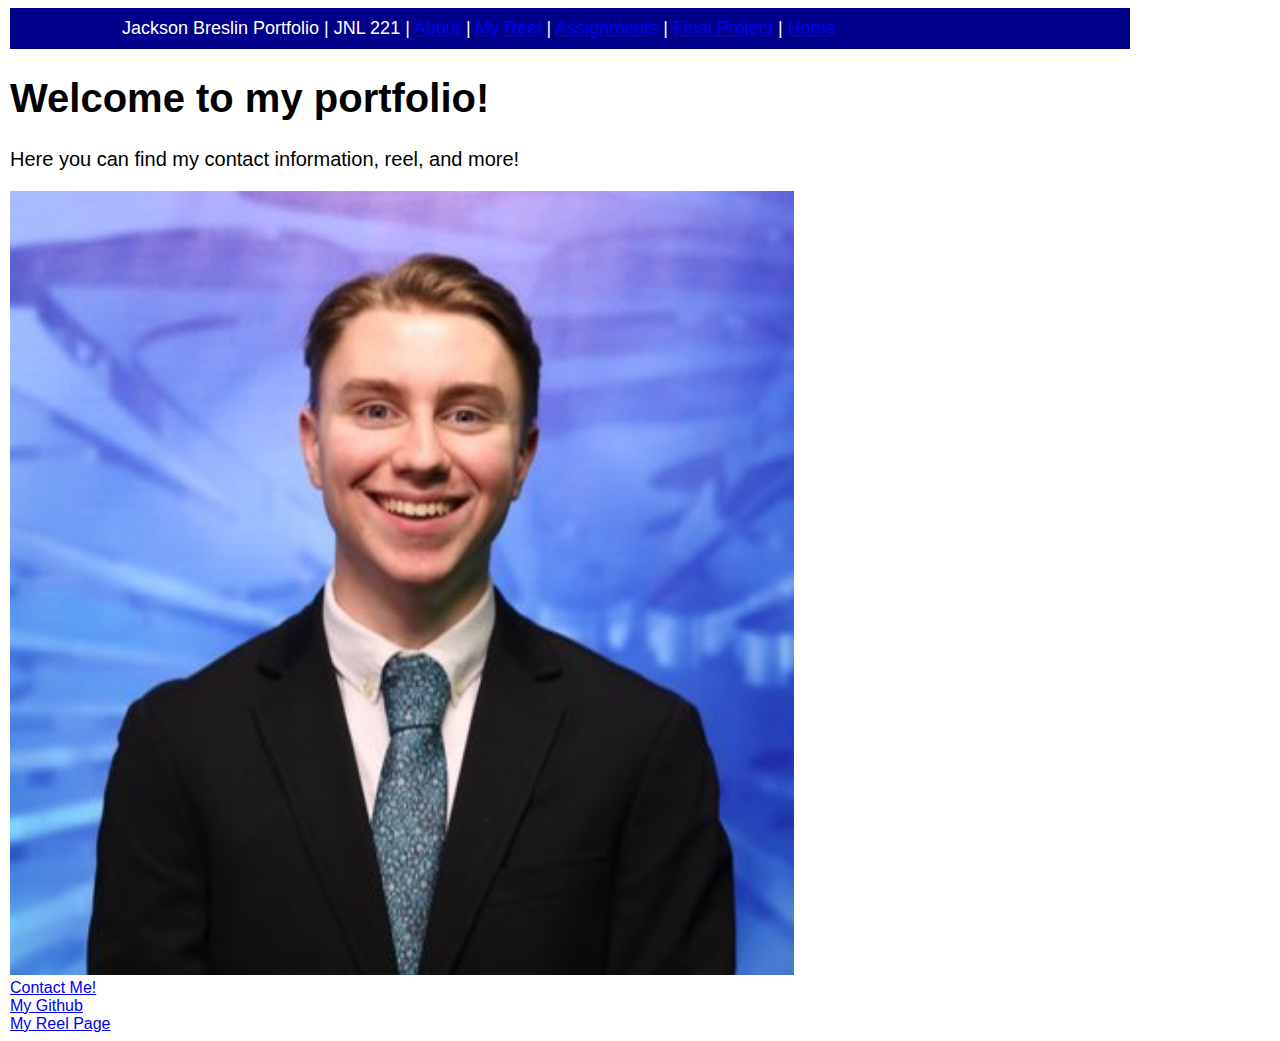
<file: index.html>
<!doctype html>
<html lang="en">
  <head>
    <meta charset="utf-8">

    <meta name="viewport" content="width=device-width, initial-scale=1">

    <link rel="stylesheet" href="main.css">

    <title>Jackson Breslin's Portfolio</title>
    

    <link href="https://cdn.jsdelivr.net/npm/bootstrap@5.2.2/dist/css/bootstrap.min.css" rel="stylesheet" integrity="sha384-Zenh87qX5JnK2Jl0vWa8Ck2rdkQ2Bzep5IDxbcnCeuOxjzrPF/et3URy9Bv1WTRi" crossorigin="anonymous">

  </head>
  <body>

    <!-- *********************************** -->
    <!-- Below is code for a header          -->
    <!-- *********************************** -->


    <div class="container">

      <div class="row">

        <header class="newheader">

          Jackson Breslin Portfolio |  JNL 221 |  <a href="aboutme/index.html">About</a>  | <a href="myreel/index.html">My Reel</a> | <a href="assignments/index.html">Assignments</a> |  <a href="../finalproject/index.html">Final Project</a> | <a href="../index.html" >Home</a>

        </header>

      </div>


      </div>

      <!-- *********************************** -->
      <!-- Below is code for headlines & text  -->
      <!-- *********************************** -->

     
      <div class="row">

        <div class="col">

          <h1>Welcome to my portfolio!</h1>

          
          <p>Here you can find my contact information, reel, and more!
          </p>

      <!-- *********************************** -->
      <!-- Below is code for an image          -->
      <!-- *********************************** -->

          <img src=photoofme.jpg alt="Jackson Breslin"/>

        
        </div>

      </div>

      <!-- *********************************** -->
      <!-- Below is how you create layout      -->
      <!-- *********************************** -->

      <div class="container text-center">
  
        <div class="row">

          <div class="col">
            <a href="mailto:jbreslin.04@gmail.com">Contact Me!</a>
          
    
          </div>

          <div class="col">
            <a href="https://github.com/jacksonbreslin">My Github</a>

          </div>


          <div class="col">
            <a href="myreel/index.html">My Reel Page<a

        

        </div>

      </div>


    <!-- *********************************** -->
    <!-- Below is required for bootstrap     -->
    <!-- *********************************** -->
    
    <script src="https://cdn.jsdelivr.net/npm/@popperjs/core@2.11.6/dist/umd/popper.min.js" integrity="sha384-oBqDVmMz9ATKxIep9tiCxS/Z9fNfEXiDAYTujMAeBAsjFuCZSmKbSSUnQlmh/jp3" crossorigin="anonymous"></script>

    <script src="https://cdn.jsdelivr.net/npm/bootstrap@5.2.2/dist/js/bootstrap.min.js" integrity="sha384-IDwe1+LCz02ROU9k972gdyvl+AESN10+x7tBKgc9I5HFtuNz0wWnPclzo6p9vxnk" crossorigin="anonymous"></script>

  </body>
</html>
</file>
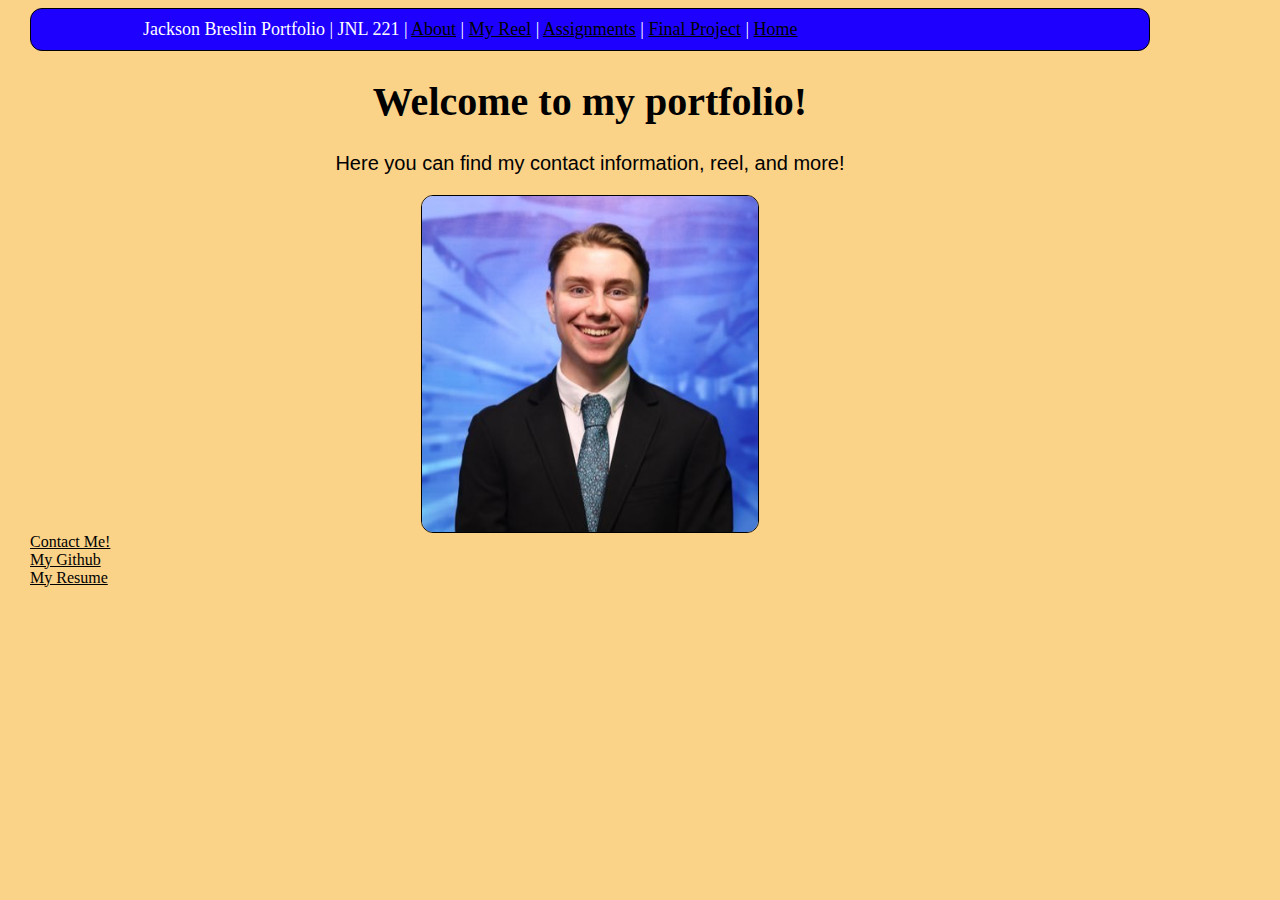
<file: meetjackson/index.html>
<!doctype html>
<html lang="en">
  <head>
    <meta charset="utf-8">

    <meta name="viewport" content="width=device-width, initial-scale=1">

    <link rel="stylesheet" href="main.css">

    <title>Jackson Breslin's Portfolio</title>
    

    <link href="https://cdn.jsdelivr.net/npm/bootstrap@5.2.2/dist/css/bootstrap.min.css" rel="stylesheet" integrity="sha384-Zenh87qX5JnK2Jl0vWa8Ck2rdkQ2Bzep5IDxbcnCeuOxjzrPF/et3URy9Bv1WTRi" crossorigin="anonymous">

  </head>
  <body>

    <!-- *********************************** -->
    <!-- Below is code for a header          -->
    <!-- *********************************** -->


    <div class="container">

      <div class="row">

        <header class="newheader">

          Jackson Breslin Portfolio |  JNL 221 |  <a href="aboutme/index.html">About</a>  | <a href="myreel/index.html">My Reel</a> | <a href="assignments/index.html">Assignments</a> |  <a href="finalproject/index.html">Final Project</a> | <a href="../index.html" >Home</a>

        </header>

      </div>


      </div>

      <!-- *********************************** -->
      <!-- Below is code for headlines & text  -->
      <!-- *********************************** -->

     
      <div class="row">

        <div class="col">
          

          <h1 class="roboto-slab">Welcome to my portfolio!</h1>

          
          <p class="anton-regular">Here you can find my contact information, reel, and more!
          </p>

      <!-- *********************************** -->
      <!-- Below is code for an image          -->
      <!-- *********************************** -->

          <img src=photoofme.jpg alt="Jackson Breslin"/>
        
        </div>

      </div>

      <!-- *********************************** -->
      <!-- Below is how you create layout      -->
      <!-- *********************************** -->

      <div class="container text-center">
  
        <div class="row">

          <div class="col">
            <a href="mailto:jbreslin.04@gmail.com">Contact Me!</a>
          
    
          </div>

          <div class="col">
            <a href="https://github.com/jacksonbreslin">My Github</a>

          </div>


          <div class="col">
            <a href="https://acrobat.adobe.com/id/urn:aaid:sc:VA6C2:01e39c19-766e-49da-a077-350dcce4d4f0">My Resume<a

        

        </div>

      </div>


    <!-- *********************************** -->
    <!-- Below is required for bootstrap     -->
    <!-- *********************************** -->
    
    <script src="https://cdn.jsdelivr.net/npm/@popperjs/core@2.11.6/dist/umd/popper.min.js" integrity="sha384-oBqDVmMz9ATKxIep9tiCxS/Z9fNfEXiDAYTujMAeBAsjFuCZSmKbSSUnQlmh/jp3" crossorigin="anonymous"></script>

    <script src="https://cdn.jsdelivr.net/npm/bootstrap@5.2.2/dist/js/bootstrap.min.js" integrity="sha384-IDwe1+LCz02ROU9k972gdyvl+AESN10+x7tBKgc9I5HFtuNz0wWnPclzo6p9vxnk" crossorigin="anonymous"></script>

  </body>
</html>
</file>
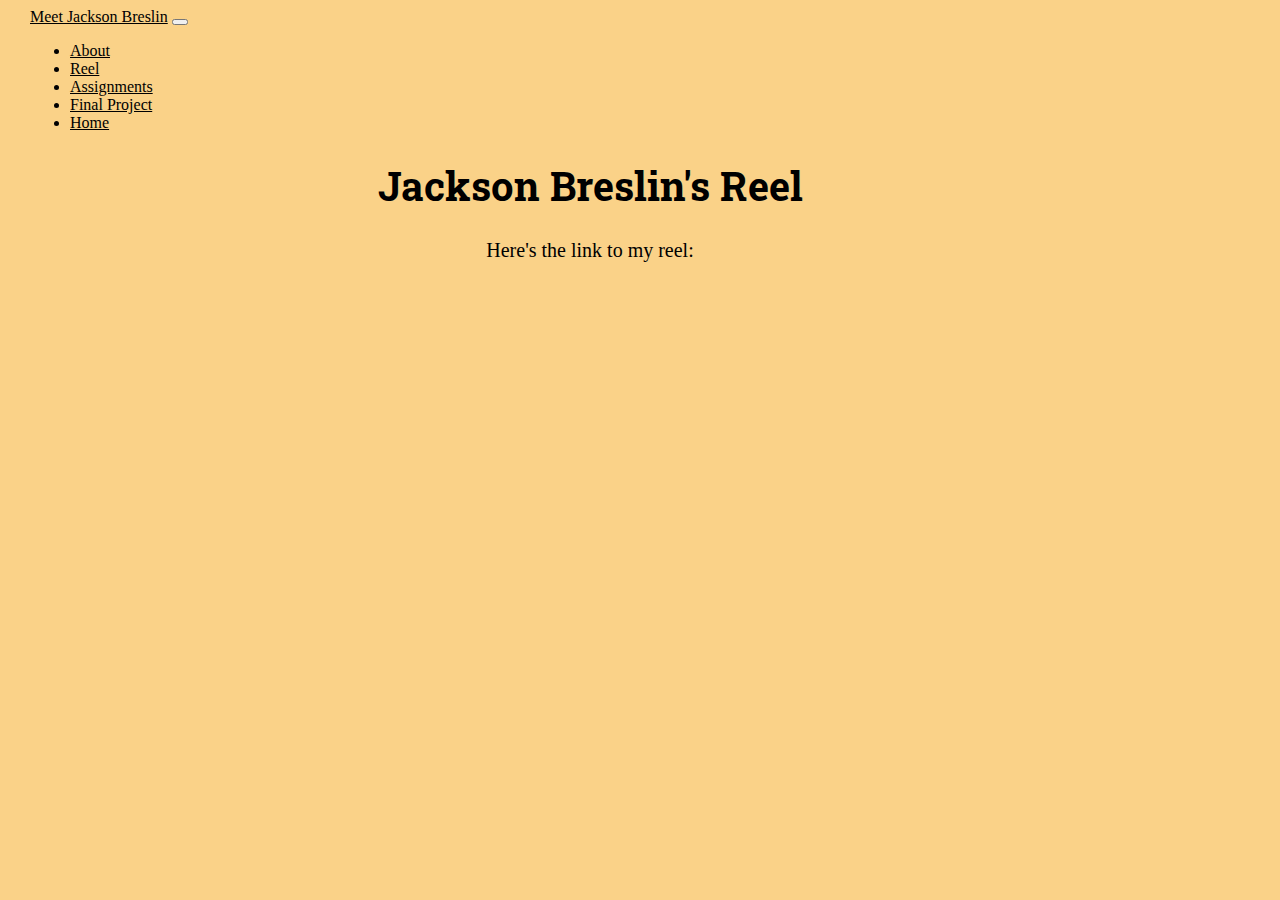
<file: meetjackson/myreel/index.html>
<!doctype html>
<html lang="en">
  <head>
    <meta charset="utf-8">

    <meta name="viewport" content="width=device-width, initial-scale=1">

    <link rel="stylesheet" href="../main.css">

    <title>Jackson Breslin's Reel</title>

    <link href="https://cdn.jsdelivr.net/npm/bootstrap@5.2.2/dist/css/bootstrap.min.css" rel="stylesheet" integrity="sha384-Zenh87qX5JnK2Jl0vWa8Ck2rdkQ2Bzep5IDxbcnCeuOxjzrPF/et3URy9Bv1WTRi" crossorigin="anonymous">

  </head>
  <body>

     <!-- Google Fonts -->
     <link rel="preconnect" href="https://fonts.googleapis.com">
     <link rel="preconnect" href="https://fonts.gstatic.com" crossorigin>
     <link href="https://fonts.googleapis.com/css2?family=Anton&family=Roboto+Slab:wght@400;700&display=swap" rel="stylesheet">
 

    <!-- *********************************** -->
    <!-- Below is code for a header          -->
    <!-- *********************************** -->
  <!-- Navbar -->
  <nav class="navbar navbar-expand-lg navbar-dark bg-primary">
    <div class="container-fluid">
      <a class="navbar-brand" href="#">Meet Jackson Breslin</a>
      <button class="navbar-toggler" type="button" data-bs-toggle="collapse" data-bs-target="#navbarSupportedContent">
        <span class="navbar-toggler-icon"></span>
      </button>
      <div class="collapse navbar-collapse" id="navbarSupportedContent">
        <ul class="navbar-nav me-auto mb-2 mb-lg-0">
          <li class="nav-item"><a class="nav-link active" href="../aboutme/index.html">About</a></li>
          <li class="nav-item"><a class="nav-link" href="../myreel/index.html">Reel</a></li>
          <li class="nav-item"><a class="nav-link" href="../assignments/index.html">Assignments</a></li>
          <li class="nav-item"><a class="nav-link" href="../finalproject/index.html">Final Project</a></li>
          <li class="nac-item"><a class="nav-link" href="../index_working.html">Home</a></li>
        </ul>
      </div>
    </div>
  </nav>
      <!-- *********************************** -->
      <!-- Below is code for headlines & text  -->
      <!-- *********************************** -->
      <div class="row">
        <div class="col">
            <h1 class="roboto-slab">Jackson Breslin's Reel</h1>
            <p class="anton-text">Here's the link to my reel:</p>
    
            <!-- Thumbnail image as link to YouTube video -->
            <a href="https://www.youtube.com/watch?v=N45g2SgOaFw" target="_blank">
                
            </a>
    
            <!-- Or directly embed the video -->
            <iframe width="829" height="466" src="https://www.youtube.com/embed/N45g2SgOaFw" title="Jackson Breslin | Reporter Reel 2024-2025" frameborder="0" allow="accelerometer; autoplay; clipboard-write; encrypted-media; gyroscope; picture-in-picture; web-share" referrerpolicy="strict-origin-when-cross-origin" allowfullscreen></iframe>
        </div>
    </div>
    
     
            
          <!-- *********************************** -->
      <!-- Below is code for an image          -->
      <!-- *********************************** -->

          

        
        </div>

      </div>

      <!-- *********************************** -->
      <!-- Below is how you create layout      -->
      <!-- *********************************** -->

      <div class="container text-center">
  
        <div class="row">

          <div class="col">
            
          
    
          </div>

          <div class="col">
            
          </div>


          
        
        </div>

      </div>


    <!-- *********************************** -->
    <!-- Below is required for bootstrap     -->
    <!-- *********************************** -->
    
    <script src="https://cdn.jsdelivr.net/npm/@popperjs/core@2.11.6/dist/umd/popper.min.js" integrity="sha384-oBqDVmMz9ATKxIep9tiCxS/Z9fNfEXiDAYTujMAeBAsjFuCZSmKbSSUnQlmh/jp3" crossorigin="anonymous"></script>

    <script src="https://cdn.jsdelivr.net/npm/bootstrap@5.2.2/dist/js/bootstrap.min.js" integrity="sha384-IDwe1+LCz02ROU9k972gdyvl+AESN10+x7tBKgc9I5HFtuNz0wWnPclzo6p9vxnk" crossorigin="anonymous"></script>

  </body>
</html>
</file>
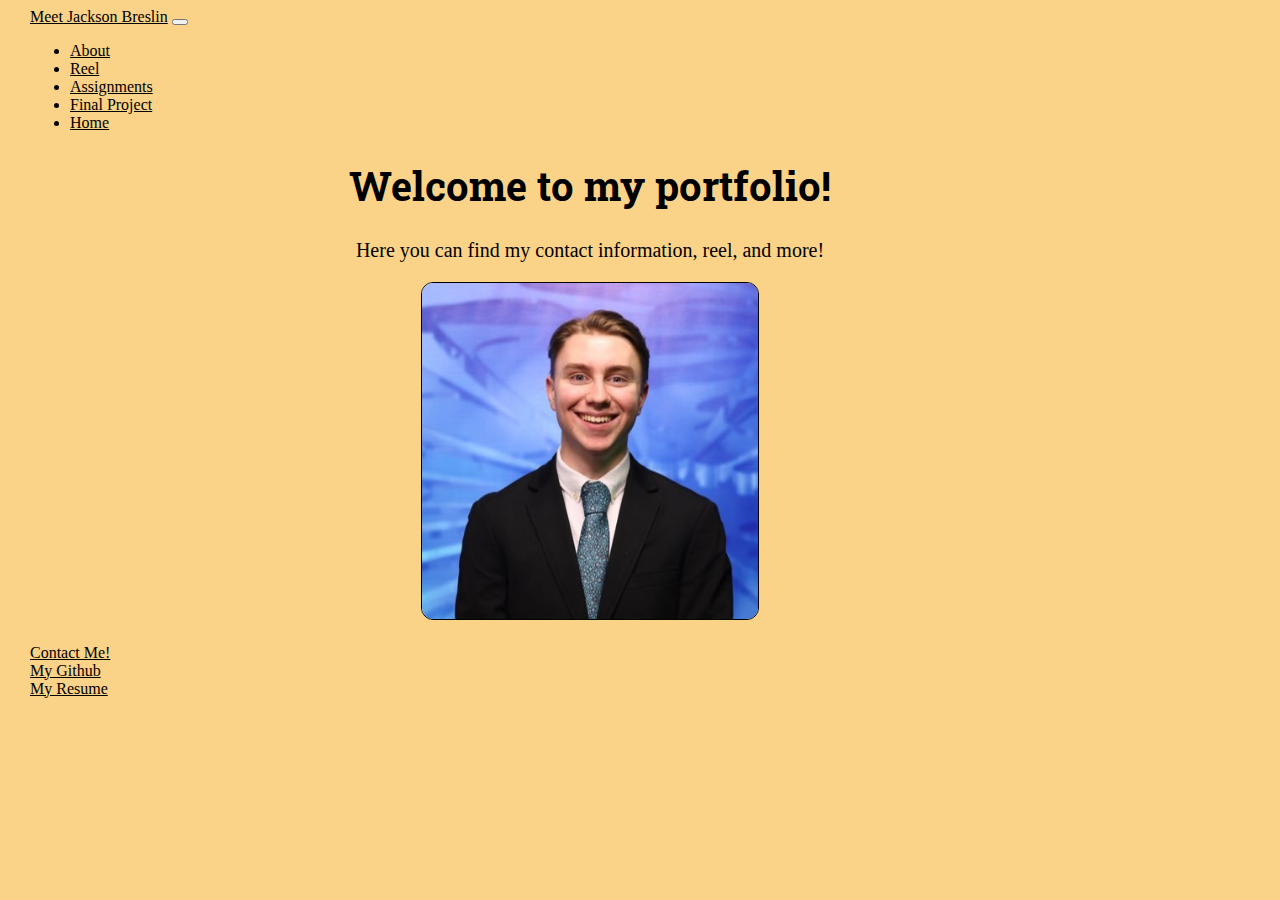
<file: meetjackson/index_working.html>
<!doctype html>
<html lang="en">
  <head>
    <meta charset="utf-8">
    <meta name="viewport" content="width=device-width, initial-scale=1">

    <title>Jackson Breslin's Portfolio</title>

    <!-- Google Fonts -->
    <link rel="preconnect" href="https://fonts.googleapis.com">
    <link rel="preconnect" href="https://fonts.gstatic.com" crossorigin>
    <link href="https://fonts.googleapis.com/css2?family=Anton&family=Roboto+Slab:wght@400;700&display=swap" rel="stylesheet">

    <!-- Your custom CSS -->
    <link rel="stylesheet" href="main.css">

    <!-- Bootstrap CSS -->
    <link href="https://cdn.jsdelivr.net/npm/bootstrap@5.2.2/dist/css/bootstrap.min.css" rel="stylesheet" integrity="sha384-Zenh87qX5JnK2Jl0vWa8Ck2rdkQ2Bzep5IDxbcnCeuOxjzrPF/et3URy9Bv1WTRi" crossorigin="anonymous">
  </head>
  <body>

    <!-- Navbar -->
    <nav class="navbar navbar-expand-lg navbar-dark bg-primary">
      <div class="container-fluid">
        <a class="navbar-brand" href="#">Meet Jackson Breslin</a>
        <button class="navbar-toggler" type="button" data-bs-toggle="collapse" data-bs-target="#navbarSupportedContent">
          <span class="navbar-toggler-icon"></span>
        </button>
        <div class="collapse navbar-collapse" id="navbarSupportedContent">
          <ul class="navbar-nav me-auto mb-2 mb-lg-0">
            <li class="nav-item"><a class="nav-link active" href="aboutme/index.html">About</a></li>
            <li class="nav-item"><a class="nav-link" href="myreel/index.html">Reel</a></li>
            <li class="nav-item"><a class="nav-link" href="assignments/index.html">Assignments</a></li>
            <li class="nav-item"><a class="nav-link" href="finalproject/index.html">Final Project</a></li>
            <li class="nac-item"><a class="nav-link" href="index_working.html">Home</a></li>
          </ul>
        </div>
      </div>
    </nav>

    <!-- Hero section -->
    <div class="container mt-5">
      <div class="row text-center">
        <div class="col">
          <h1 class="roboto-slab">Welcome to my portfolio!</h1>
          <p class="anton-text">Here you can find my contact information, reel, and more!</p>
          <img src="photoofme.jpg" alt="Jackson Breslin" class="img-fluid rounded">
        </div>
      </div>

 



      <!-- Placeholder/Content Blocks -->
      <div class="row mt-5">
        <div class="col text-center">
          <h2></h2>
          <p></p>
        </div>
      </div>

      <!-- Contact links -->
      <div class="row text-center mt-4">
        <div class="col"><a href="mailto:jbreslin.04@gmail.com">Contact Me!</a></div>
        <div class="col"><a href="https://github.com/jacksonbreslin">My Github</a></div>
        <div class="col"><a href="https://acrobat.adobe.com/id/urn:aaid:sc:VA6C2:01e39c19-766e-49da-a077-350dcce4d4f0">My Resume</a></div>
      </div>
    </div>

    <!-- Bootstrap Scripts -->
    <script src="https://cdn.jsdelivr.net/npm/@popperjs/core@2.11.6/dist/umd/popper.min.js" integrity="sha384-oBqDVmMz9ATKxIep9tiCxS/Z9fNfEXiDAYTujMAeBAsjFuCZSmKbSSUnQlmh/jp3" crossorigin="anonymous"></script>
    <script src="https://cdn.jsdelivr.net/npm/bootstrap@5.2.2/dist/js/bootstrap.min.js" integrity="sha384-IDwe1+LCz02ROU9k972gdyvl+AESN10+x7tBKgc9I5HFtuNz0wWnPclzo6p9vxnk" crossorigin="anonymous"></script>
  </body>
</html>
</file>
<file: main.css>
body {
  font-family: Arial, sans-serif;
  max-width: 70rem;
  margin-left: 10px;
  margin-right: 1opx;
}

.newheader {
  background-color: darkblue;
  color: white;
  font-size: 18px;
  padding-top: 10px;
  padding-bottom: 10px;
  padding-left: 10%;
  padding-right: 10%;
  margin-bottom: 15px;
}

img {
  width: 70%;
 
}

.caption {
  font-size: 14px;
  margin-left: 0px;
  margin-right: 0px;
  margin-top: 5px
}

h1 {
  font-style: bold;
  font-size: 40px;
}

h2 {
  font-size: 24px;
  margin-bottom: 1.5rem;
}

p {
  font-size: 20px;
}

.otherimg {
  max-width: 50rem;
  margin-left: auto;
  margin-right: auto;
  margin-top: 30px;
  margin-bottom: 30px;
}
</file>
<file: meetjackson/main.css>
body {
  background-color: rgba(247, 186, 74, 0.657) !important;
  font-family: Georgia, serif;
  max-width: 70rem;
  margin-left: 30px;
  margin-right: 10px;
}

.roboto-slab {
  font-family: "Roboto Slab", serif;
  font-weight: 700;
  font-style: normal;
}

.anton-regular {
  font-family: "Anton", sans-serif;
  font-weight: 400;
  font-style: normal;
}

.newheader {
  background-color: rgb(30, 0, 255);
  color: white;
  font-size: 18px;
  padding: 10px 10%;
  margin-bottom: 15px;
  border: 1px solid #000;
  border-radius: 12px;
}

img {
  width: 30%;
  display: block;
  margin: auto;
  border: 1px solid #000;
  border-radius: 12px;
}

.caption {
  font-size: 14px;
  margin: 5px 0;
}

h1 {
  font-weight: bold;
  font-size: 40px;
  text-align: center;
}

h2 {
  font-size: 24px;
  margin-bottom: 1.5rem;
  text-align: center;
}

p {
  font-size: 20px;
  text-align: center;
}

.fancytext {
  font-family: Georgia, serif;
}

.parsmall {
  max-width: 150px;
}

.otherimg {
  max-width: 50rem;
  margin: 30px auto;
}

a:link,
a:visited {
  color: black;
}

a:hover {
  color: whitesmoke;
}

a:active {
  color: hotpink;
}
</file>
